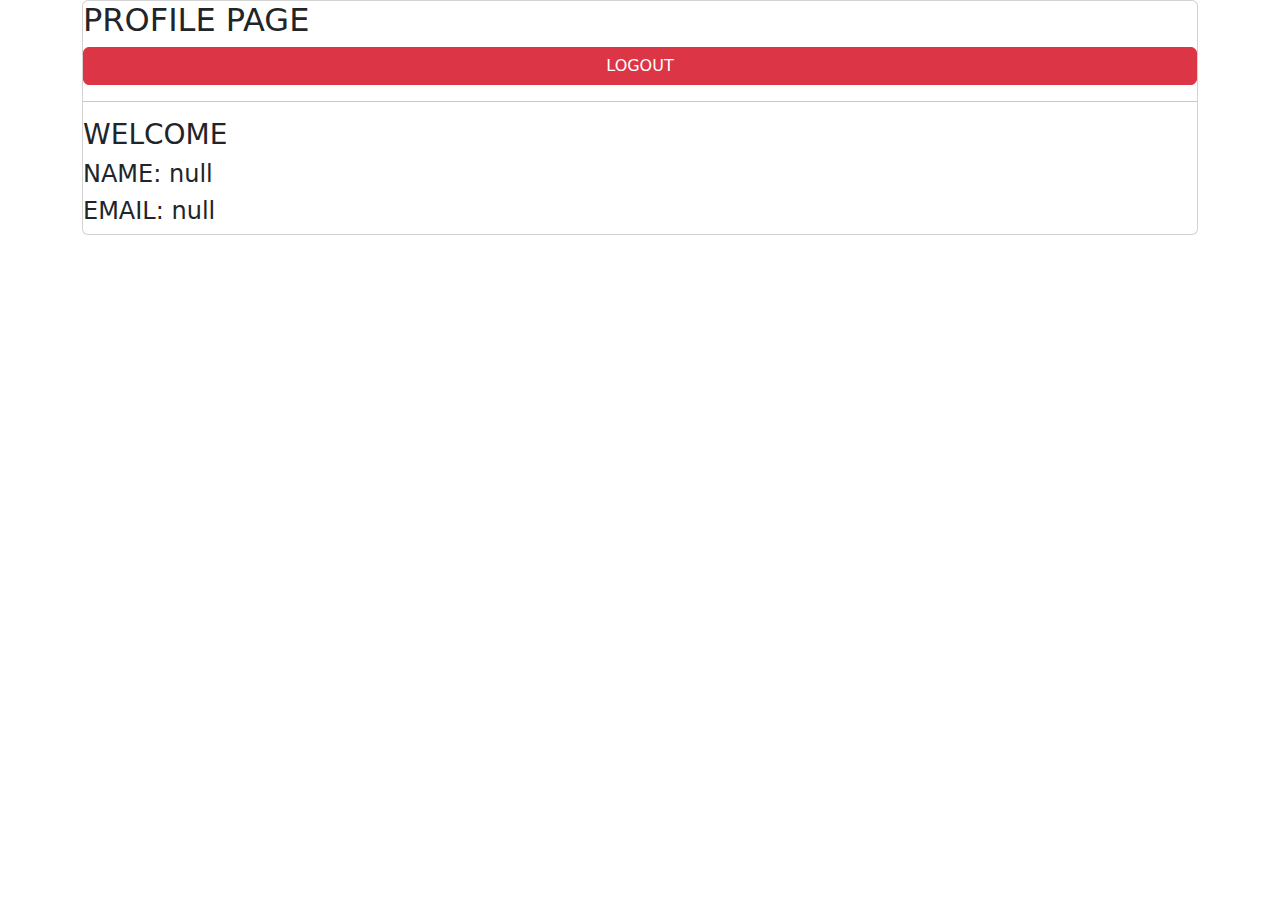
<file: profile.html>
<!DOCTYPE html>
<html lang="en">
<head>
    <meta charset="UTF-8">
    <meta name="viewport" content="width=device-width, initial-scale=1.0">
    <title>PROFILE PAGE</title>
      <!-- BOOTSTRAP 5 Links -->
      <link href="https://cdn.jsdelivr.net/npm/bootstrap@5.0.2/dist/css/bootstrap.min.css" rel="stylesheet">
      <script src="https://cdn.jsdelivr.net/npm/bootstrap@5.0.2/dist/js/bootstrap.bundle.min.js"></script>
      <link rel="stylesheet" href="https://cdn.jsdelivr.net/npm/bootstrap-icons@1.11.3/font/bootstrap-icons.min.css">
</head>
<body>
    <div class="container">
        <div class="card">
            <h2>PROFILE PAGE</h2>
            <button class="btn btn-danger" id="logout">LOGOUT</button>
            <hr>
            <h3>WELCOME</h3>
            <h4>NAME: 
                <script>
                    document.write(localStorage.getItem("name"));
                </script>
            </h4>
            <h4>
                EMAIL:
                <script>
                    document.write(localStorage.getItem("email"));
                </script>
            </h4>
        </div>
    </div>
</body>
</html>
<script>
    document.getElementById("logout").addEventListener("click",()=>{
        localStorage.removeItem("name")
        localStorage.removeItem("email")
        window.location.href = "index.html";
    })
</script>
</file>
